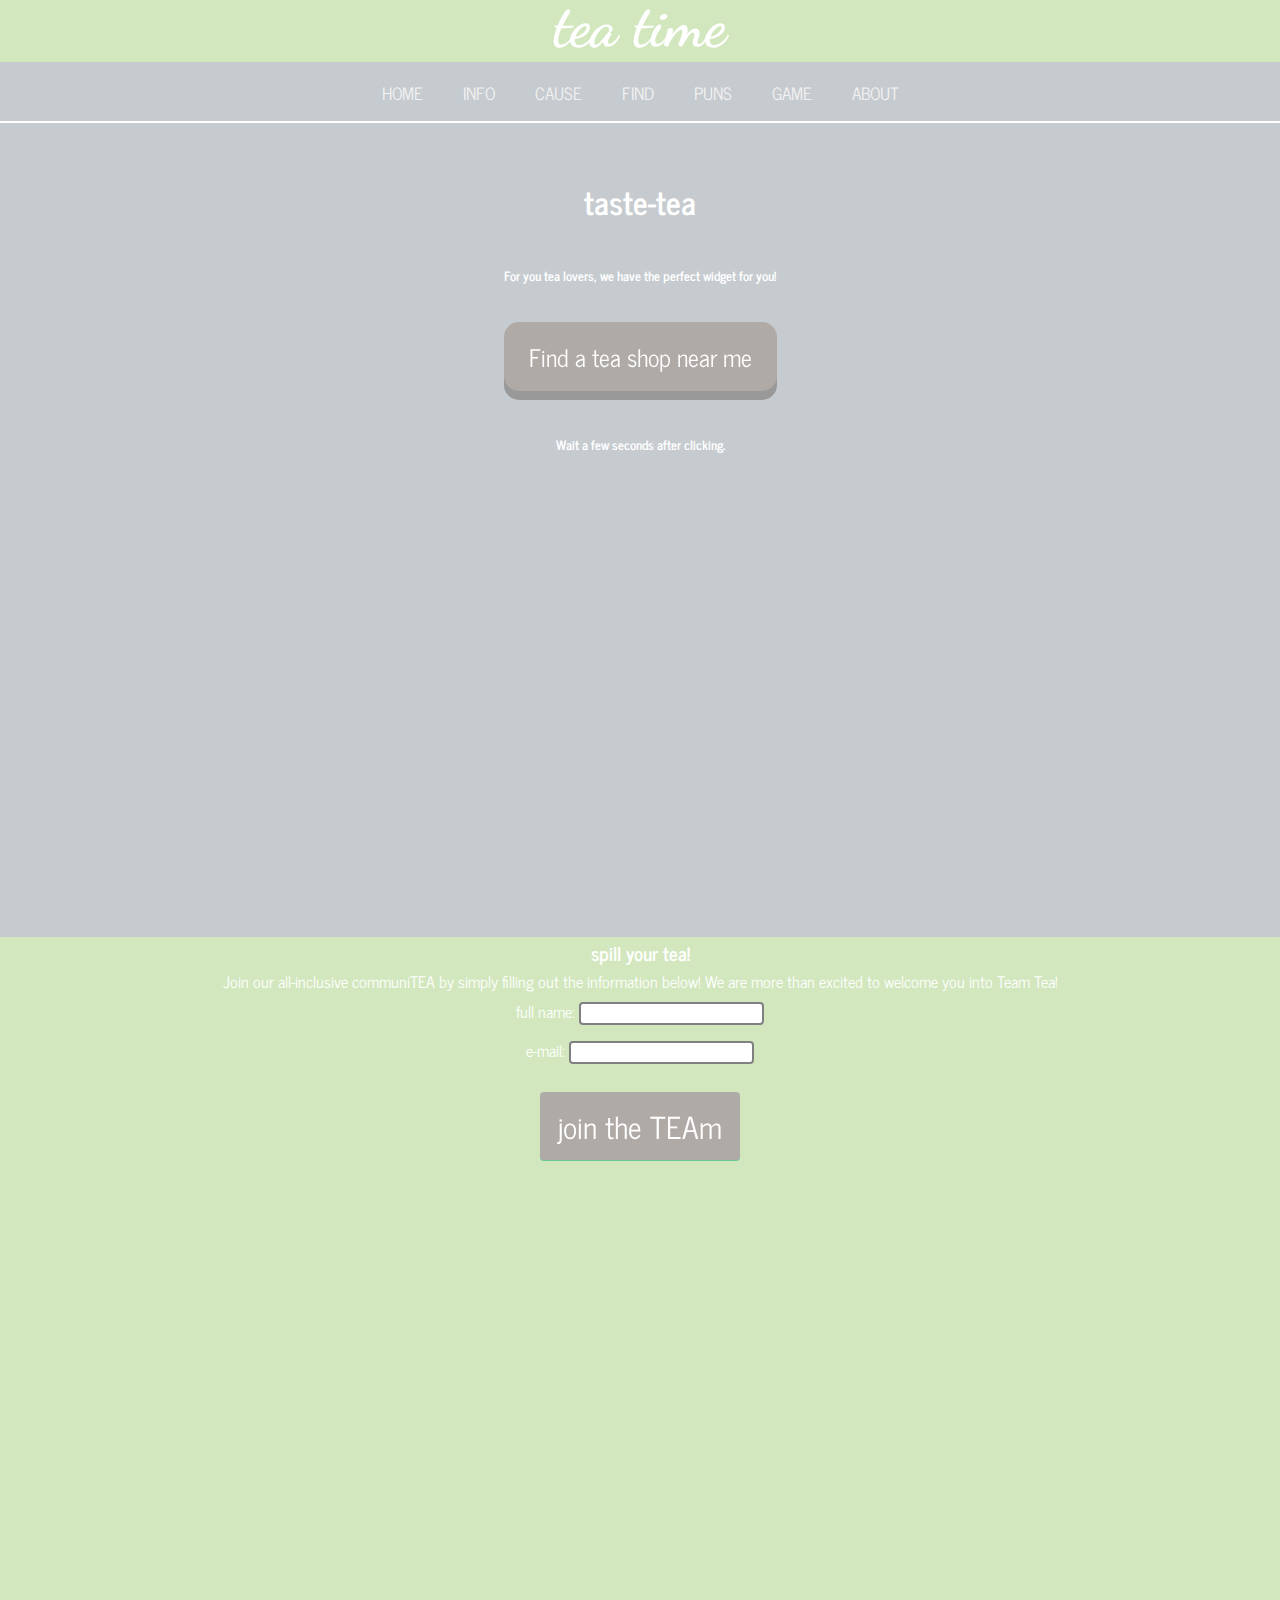
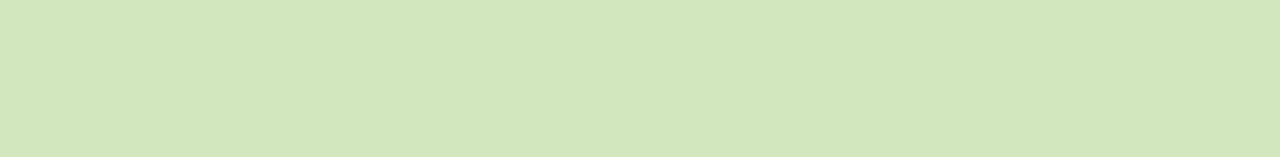
<file: find.html>
<!DOCTYPE html>
<html lang="en">
  <head>
    <title>tea time</title>
    <meta charset="utf-8">
    <meta http-equiv="X-UA-Compatible" content="IE=edge">
    <meta name="viewport" content="width=device-width, initial-scale=1">
     <link href="https://fonts.googleapis.com/css?family=Dancing+Script|News+Cycle&display=swap" rel="stylesheet">
    
    <!-- import the webpage's stylesheet -->
    <link rel="stylesheet" href="style.css">
    
    <!-- import the webpage's javascript file -->
    <script src="script.js" defer></script>
    <style>
      /* Always set the map height explicitly to define the size of the div
       * element that contains the map. */
      #map {
        height: 100%;
      }
      /* Optional: Makes the sample page fill the window. */
      html, body {
        height: 100%;
        margin: 0;
        padding: 0;
        background-color: #c6cbcf;
        color: white;
      }
      .button {
        display: inline-block;
        padding: 15px 25px;
        font-size: 24px;
        cursor: pointer;
        text-align: center;
        text-decoration: none;
        outline: none;
        color: #fff;
        background-color: #b0aaa7;
        border: none;
        border-radius: 15px;
        box-shadow: 0 9px #999;
      }

      .button:hover {background-color: #b0aaa7}

      .button:active {
        background-color: #b0aaa7;
        box-shadow: 0 5px #b0aaa7;
        transform: translateY(4px);
        
        #maps {
          border-top: 2px solid white;
          background-color: #646566;
        }
      }
      .footer{
        margin-top: 10px;
      }
      
      .topnav {
        border-bottom: 2px solid white;
      }
      html, body {
  text-align: center;
  padding-top: 40px;
  
  -webkit-perspective: 700px;
     -moz-perspective: 700px;
      -ms-perspective: 700px;
          perspective: 700px;
}

/* Reset */
button {
  background: transparent;
  border: 0;
  padding: 0;
  cursor: pointer;
  outline: 0;
  -webkit-appearance: none;
}

/* Custom */
button {
  display: inline-block;
  position: relative;
  margin-top: 20px;
  margin-bottom: 10px;
  padding: 9px 18px;
  top: 0;
  font-size: 30px;
  font-family: 'News Cycle', sans-serif;
  border-radius: 4px;
  border-bottom: 1px solid rgba( 28, 227, 125, 0.5 );
  background: #b0aaa7;
  color: #fff;
  box-shadow: 0px 0px 0px rgba( 15, 165, 60, 0.1 );
  
  -webkit-transform: translateZ(0);
     -moz-transform: translateZ(0);
      -ms-transform: translateZ(0);
          transform: translateZ(0);
  
  -webkit-transition: all 0.2s ease;
     -moz-transition: all 0.2s ease;
      -ms-transition: all 0.2s ease;
          transition: all 0.2s ease;
}

button:hover {
  top: -10px;
  box-shadow: 0px 10px 10px rgba( 15, 165, 60, 0.2 );
  
  -webkit-transform: rotateX(20deg);
     -moz-transform: rotateX(20deg);
      -ms-transform: rotateX(20deg);
          transform: rotateX(20deg);
}

button:active {
  top: 0px;
  box-shadow: 0px 0px 0px rgba( 15, 165, 60, 0.0 );
  background: #b0aaa7;
}
      
      input {
  padding: 2px 2px;
  margin: 8px 0;
  box-sizing: border-box;
  border: 2px solid gray;
  border-radius: 4px;
}
    </style>
  </head>  
  <body>
     <!-- header -->
    <div class="header">
      <h1><center><font face="Dancing Script">tea time</font></center></h1>
      <!-- navigation bar -->
      <div class="topnav">
        <a href="index.html">HOME</a>
        <a href="info.html">INFO</a>
        <a href="cause.html">CAUSE</a>
        <a href="find.html">FIND</a>
        <a href="puns.html">PUNS</a>
        <a href="game.html">GAME</a>
        <a href="about.html">ABOUT</a>
      </div>
    </div>
    
  <div id="maps">
    <center><h1><font face="News Cycle"><br>taste-tea</font><br><br></h1></center>
    <center><h5><font face="News Cycle">For you tea lovers, we have the perfect widget for you!</font><br><br></h5></center>
    <center><button onclick="getLocation()" class="button">Find a tea shop near me</button></center>
    <h5><center><br><br><font face="News Cycle">Wait a few seconds after clicking.</font></center></h5><br>
   <center><iframe src="https://www.google.com/maps/embed?pb=!1m16!1m12!1m3!1d13415.972635343369!2d-96.80295940178293!3d32.79244066737673!2m3!1f0!2f0!3f0!3m2!1i1024!2i768!4f13.1!2m1!1stea!5e0!3m2!1sen!2sus!4v1561728841161!5m2!1sen!2sus" width="600" height="450" frameborder="0" style="border:0" allowfullscreen></iframe></center>
  </div>
    
  <div class="footer" id="footerAlign">
      <h3 class="joinTheTeam">
        spill your tea! 
      </h3>
      <p class="infoAboutTeam">
        Join our all-inclusive communiTEA by simply filling out the information below! We are more than excited to welcome you into Team Tea!
      </p>
      <p class="name">
        full name: <input type="text" name="fname">
      </p>
      <p class="email">
            e-mail: <input type="email" name="emailaddress">
      </p>
      <p class="submit">
        <button onclick="msg()">
          join the TEAm
        </button>
        <script>
        function msg() {
            alert("Welcome to the TEAm!");
        }
        </script>
      </p>
    </div>
    <script src="https://button.glitch.me/button.js"></script>
    <script>
    var x = document.getElementById("demo");
var place = "https://www.google.com/maps/embed?pb=!1m16!1m12!1m3!1d13415.972635343369!2d-96.80295940178293!3d32.79244066737673!2m3!1f0!2f0!3f0!3m2!1i1024!2i768!4f13.1!2m1!1stea!5e0!3m2!1sen!2sus!4v1561728841161!5m2!1sen!2sus";
function getLocation() {
    if (navigator.geolocation) {
        navigator.geolocation.getCurrentPosition(showPosition);
    } else { 
        x.innerHTML = "Geolocation is not supported by this browser.";
    }
}

function showPosition(position) {
  document.getElementById("map").style.display = "block";
  place="https://www.google.com/maps/embed?pb=!1m16!1m12!1m3!1d13415.972635343369!2d" + position.coords.longitude + "!3d" + position.coords.latitude + "!2m3!1f0!2f0!3f0!3m2!1i1024!2i768!4f13.1!2m1!1stea!5e0!3m2!1sen!2sus!4v1561728841161!5m2!1sen!2sus";
    document.getElementById("map").src = place;
}
    </script>
  </body>
</html>
</file>
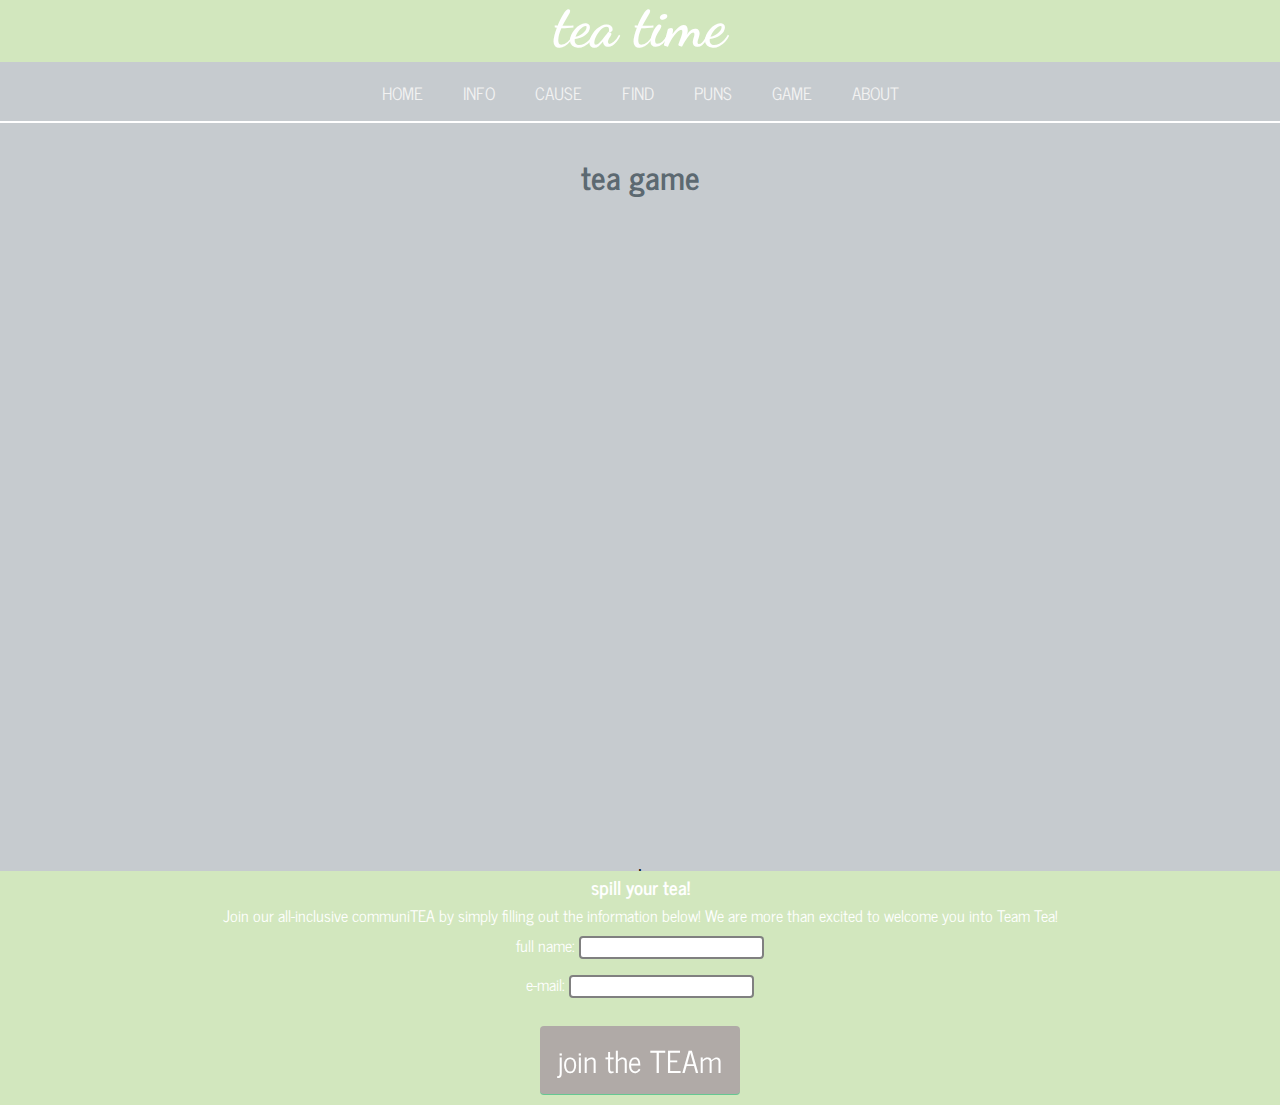
<file: game.html>
<!DOCTYPE html>
<html lang="en">
  <head>
    <title>tea time</title>
    <meta charset="utf-8">
    <meta http-equiv="X-UA-Compatible" content="IE=edge">
    <meta name="viewport" content="width=device-width, initial-scale=1">
    
    <!-- import the webpage's stylesheet -->
    <link rel="stylesheet" href="style.css">
    <link href="https://fonts.googleapis.com/css?family=Dancing+Script|News+Cycle&display=swap" rel="stylesheet">
    <!-- import the webpage's javascript file -->
    <script src="script.js" defer></script>
    
    <script src="https://ajax.googleapis.com/ajax/libs/jquery/3.4.1/jquery.min.js"></script>
    <style>z
      .game{
        display: block;
        margin-top: 20px;
        margin-left: auto;
        margin-right: auto;
      }
      .hAndTea{
        margin: -10px;
        margin-top: -40px;
        padding: 0px;
        text-align: center;
        justify-content: center;
      } 
      
      #titleAlign{
        margin-bottom: -1px;
      }
      
      #footerAlign{
        position: relative;
      }
      
      #title {
        padding-top: 30px;
      }
      
      body {
        background-color: #c6cbcf;
      }
      
      .topnav {
        border-bottom: 2px solid white;
      }
      
      .header {
        margin-top: -120px;
      }
       html, body {
  text-align: center;
  padding-top: 40px;
  
  -webkit-perspective: 700px;
     -moz-perspective: 700px;
      -ms-perspective: 700px;
          perspective: 700px;
}

/* Reset */
button {
  background: transparent;
  border: 0;
  padding: 0;
  cursor: pointer;
  outline: 0;
  -webkit-appearance: none;
}

/* Custom */
button {
  display: inline-block;
  position: relative;
  margin-top: 20px;
  margin-bottom: 10px;
  padding: 9px 18px;
  top: 0;
  font-size: 30px;
  font-family: 'News Cycle', sans-serif;
  border-radius: 4px;
  border-bottom: 1px solid rgba( 28, 227, 125, 0.5 );
  background: #b0aaa7;
  color: #fff;
  box-shadow: 0px 0px 0px rgba( 15, 165, 60, 0.1 );
  
  -webkit-transform: translateZ(0);
     -moz-transform: translateZ(0);
      -ms-transform: translateZ(0);
          transform: translateZ(0);
  
  -webkit-transition: all 0.2s ease;
     -moz-transition: all 0.2s ease;
      -ms-transition: all 0.2s ease;
          transition: all 0.2s ease;
}

button:hover {
  top: -10px;
  box-shadow: 0px 10px 10px rgba( 15, 165, 60, 0.2 );
  
  -webkit-transform: rotateX(20deg);
     -moz-transform: rotateX(20deg);
      -ms-transform: rotateX(20deg);
          transform: rotateX(20deg);
}

button:active {
  top: 0px;
  box-shadow: 0px 0px 0px rgba( 15, 165, 60, 0.0 );
  background: #b0aaa7;
}
      
      input {
  padding: 2px 2px;
  margin: 8px 0;
  box-sizing: border-box;
  border: 2px solid gray;
  border-radius: 4px;
}
}
      
    </style>
  </head>  
  <body>
     <!-- header -->
    <div class="hAndTea">
      <div class="header">
      <h1 id="title"><center>tea time</center></h1>
        
        
      <!-- navigation bar -->
      <div class="topnav">
        <a href="index.html">HOME</a>
        <a href="info.html">INFO</a>
        <a href="cause.html">CAUSE</a>
        <a href="find.html">FIND</a>
        <a href="puns.html">PUNS</a>
        <a href="game.html">GAME</a>
        <a href="about.html">ABOUT</a>
      </div>
    </div>
    </div>
    
  <center><h1 ><br><font face="News Cycle" color="#5C6971">tea game</font><br><br></h1></center>
  <center><iframe class="game" width="375" height="620" style="border: 0px;" src="https://studio.code.org/projects/applab/W6dwYAXOhniKqB3ZQhRsGJZtYTLjzMRFFq0sLUpX62E/embed"></iframe></center>;

  <div class="footer" id="footerAlign">
      <h3 class="joinTheTeam">
        spill your tea! 
      </h3>
      <p class="infoAboutTeam">
        Join our all-inclusive communiTEA by simply filling out the information below! We are more than excited to welcome you into Team Tea!
      </p>
      <p class="name">
        full name: <input type="text" name="fname">
      </p>
      <p class="email">
            e-mail: <input type="email" name="emailaddress">
      </p>
      <p class="submit">
        <button onclick="msg()">
          join the TEAm
        </button>
        <script>
        function msg() {
            alert("Welcome to the TEAm!");
        }
        </script>
      </p>
    </div>
    <script src="https://button.glitch.me/button.js"></script>
  </body>
</html>
</file>
<file: style.css>
*,
*:before,
*:after {
  box-sizing: border-box;
  margin: 0;
  padding: 0;
}

svg {
  position: absolute;
}

.demo {
  width: 100vw;
  height: 100vh;
  background-image: url("https://cdn.glitch.com/b67cd044-b8e2-4497-b71f-f84cc60ac4f8%2FScreen%20Shot%202019-06-27%20at%2010.41.26%20PM.png?v=1561693302477");
  max-height: 100%;
  background-position: 50% 50%;
  background-attachment: fixed;
  margin-right: 2px; 
  background-repeat: no-repeat;
  background-size: cover;
}
.demo__buttons {
  position: absolute;
  top: 50%;
  left: 50%;
  width: 200px;
  height: 200px;
  -webkit-transform: translate(-100px, -100px);
          transform: translate(-100px, -100px);
  -webkit-filter: url("#goo");
          filter: url("#goo");
}
.demo__buttons.step-0 .demo__social-btn-1,
.demo__buttons.step-0 .demo__social-btn-2,
.demo__buttons.step-0 .demo__social-btn-3,
.demo__buttons.step-0 .demo__social-btn-4 {
  -webkit-transform: translate3d(-50px, -50px, 0);
          transform: translate3d(-50px, -50px, 0);
}
.demo__buttons.step-1 .demo__social-btn-1 {
  -webkit-transform: translate3d(-50px, -50px, 0);
          transform: translate3d(-50px, -50px, 0);
}
.demo__buttons.step-1 .demo__social-btn-2,
.demo__buttons.step-1 .demo__social-btn-3,
.demo__buttons.step-1 .demo__social-btn-4 {
  -webkit-transform: translate3d(-50px, 50px, 0);
          transform: translate3d(-50px, 50px, 0);
}
.demo__buttons.step-2 .demo__social-btn-1 {
  -webkit-transform: translate3d(-50px, -50px, 0);
          transform: translate3d(-50px, -50px, 0);
}
.demo__buttons.step-2 .demo__social-btn-2 {
  -webkit-transform: translate3d(-50px, 50px, 0);
          transform: translate3d(-50px, 50px, 0);
}
.demo__buttons.step-2 .demo__social-btn-3,
.demo__buttons.step-2 .demo__social-btn-4 {
  -webkit-transform: translate3d(50px, 50px, 0);
          transform: translate3d(50px, 50px, 0);
}
.demo__buttons.step-3 .demo__social-btn-1 {
  -webkit-transform: translate3d(-50px, -50px, 0);
          transform: translate3d(-50px, -50px, 0);
}
.demo__buttons.step-3 .demo__social-btn-2 {
  -webkit-transform: translate3d(-50px, 50px, 0);
          transform: translate3d(-50px, 50px, 0);
}
.demo__buttons.step-3 .demo__social-btn-3 {
  -webkit-transform: translate3d(50px, 50px, 0);
          transform: translate3d(50px, 50px, 0);
}
.demo__buttons.step-3 .demo__social-btn-4 {
  -webkit-transform: translate3d(50px, -50px, 0);
          transform: translate3d(50px, -50px, 0);
}
.demo__social-btn {
  position: absolute;
  left: 65px;
  top: 65px;
  width: 70px;
  height: 70px;
  text-align: center;
  line-height: 70px;
  font-size: 30px;
  background: white;
  color: #261758;
  border-radius: 50%;
  cursor: pointer;
  transition: all 0.2s ease;
}
.demo__social-btn:hover {
  color: #106279;
  box-shadow: 0 0 15px white;
}
.demo__open-btn {
  position: absolute;
  left: 65px;
  top: 65px;
  width: 70px;
  height: 70px;
  text-align: center;
  line-height: 70px;
  font-weight: 700;
  font-size: 30px;
  font-family: 'News Cycle', sans-serif;
  background: white;
  color: #261758;
  border-radius: 50%;
  cursor: pointer;
  transition: all 0.2s ease;
}
.demo__open-btn:hover {
  color: #106279;
  box-shadow: 0 0 15px white;
}

.about-me {
  position: absolute;
  bottom: 10px;
  width: 100%;
  text-align: center;
  font-size: 16px;
  color: white;
  font-family: 'News Cycle', sans-serif;
}
.about-me a {
  color: white;
}
.about-me a:hover {
  color: #6666ff;
}

#title {
  font-family: 'Dancing Script', cursive;
}

.header {
  position: relative;
  text-align: center;
  background: #d2e7be;
  color: white;
  font-size: 30px;
  width: 100%;
  margin-top: -90px;
  padding: 0px;
}

.topnav {
  background-color: #c6cbcf;
  overflow: hidden;
  width: 100%;
}

.topnav a {
  float: none;
  color: #f2f2f2;
  text-align: center;
  padding: 14px 16px;
  text-decoration: none;
  font-size: 17px;
  display: inline-block;
}

.topnav a:hover {
  background-color: #a9adb0;
  color: #d2e7be;
  padding: 16px;
}

.topnav a.active {
  background-color: #4CAF50;
  color: white;
}

.footer {
  position: relative;
  width: 100%;
  height: 100%;
  background: #d2e7be;
  color: white;
  text-align: center;
  padding: 0px;
  margin: 0px;
  margin-top: -10px;
  font-family: 'News Cycle', sans-serif;
}


.topnav {
  font-family: 'News Cycle', sans-serif;
}
</file>
